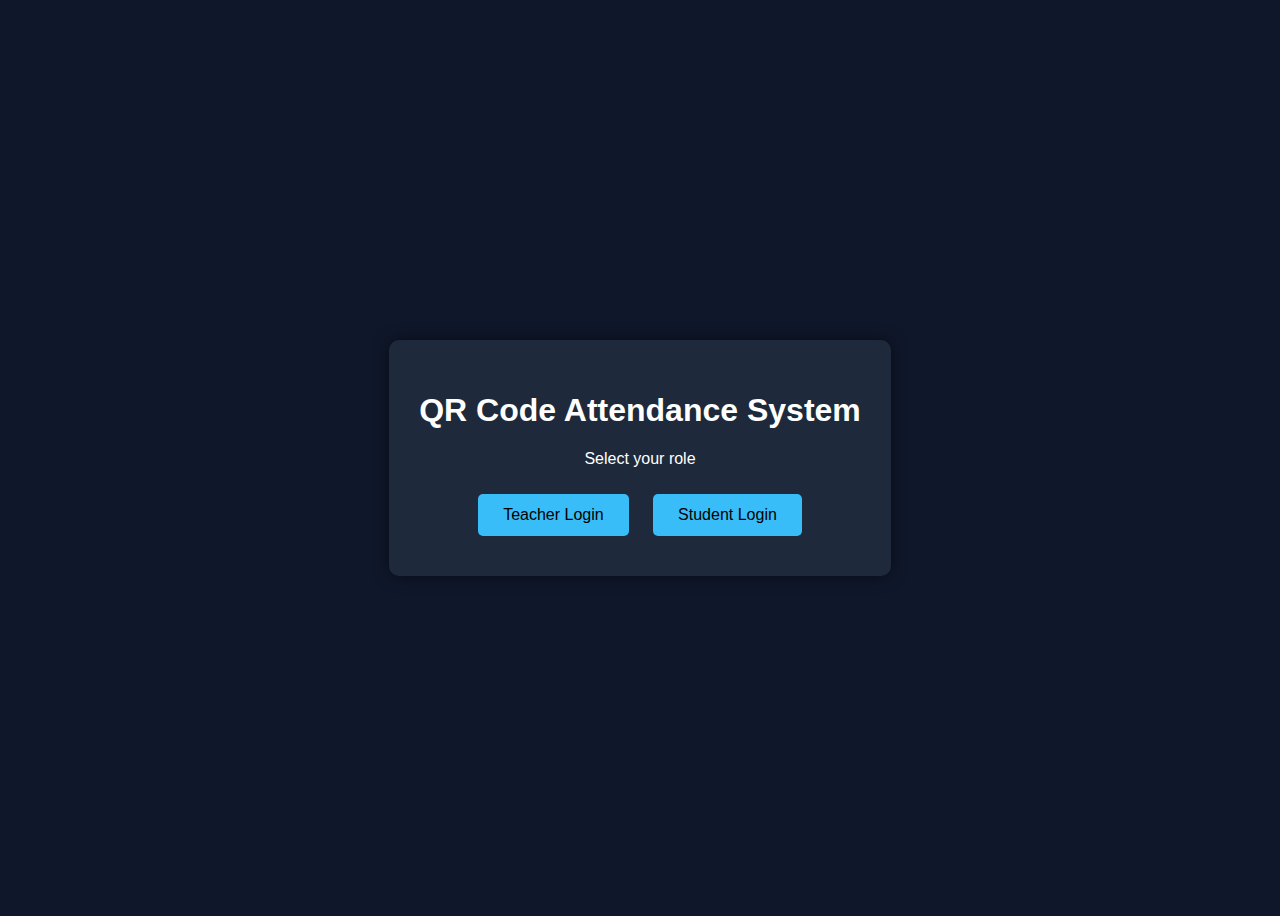
<file: Frontend/index.html>
<!DOCTYPE html>
<html lang="en">
<head>
    <meta charset="UTF-8">
    <title>QR Attendance System</title>
    <link rel="stylesheet" href="style.css">
</head>
<body>

    <div class="container">
        <h1>QR Code Attendance System</h1>
        <p>Select your role</p>

        <button onclick="goTeacher()">Teacher Login</button>
        <button onclick="goStudent()">Student Login</button>
    </div>

    <script>
        function goTeacher() {
            window.location.href = "teacher.html";
        }

        function goStudent() {
            window.location.href = "student.html";
        }
    </script>

</body>
</html>
</file>
<file: Frontend/style.css>
body {
    font-family: Arial, sans-serif;
    background: #0f172a;
    color: white;
    display: flex;
    justify-content: center;
    align-items: center;
    height: 100vh;
}

.container {
    text-align: center;
    background: #1e293b;
    padding: 30px;
    border-radius: 10px;
    box-shadow: 0 0 15px rgba(0,0,0,0.5);
}

button {
    padding: 12px 25px;
    margin: 10px;
    border: none;
    border-radius: 5px;
    background: #38bdf8;
    font-size: 16px;
    cursor: pointer;
}

button:hover {
    background: #0ea5e9;
}
</file>
